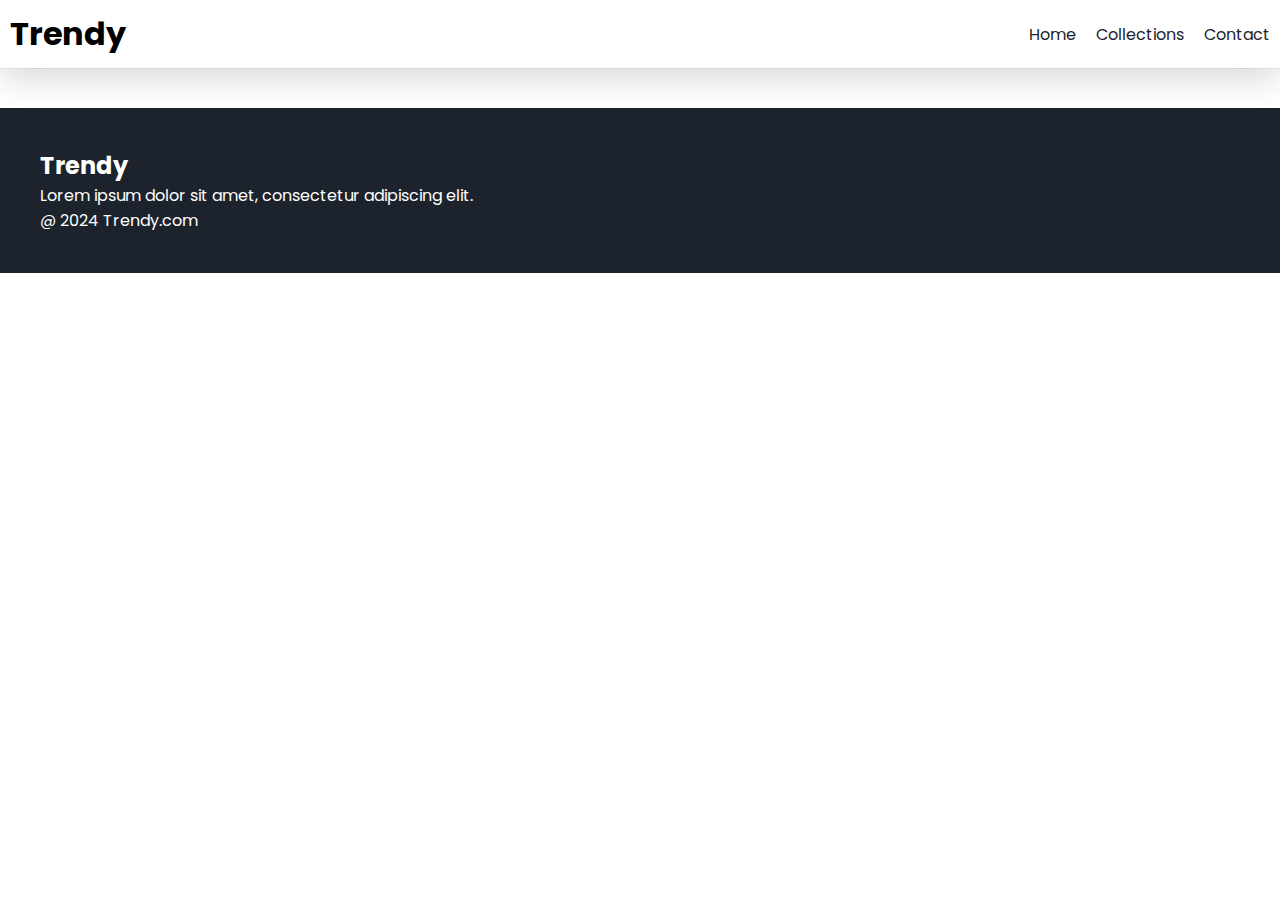
<file: contact.html>
<!DOCTYPE html>
<html lang="en">
<head>
  <meta charset="UTF-8">
  <meta name="viewport" content="width=device-width, initial-scale=1.0">
  <title>E-commerce website</title>

  <!-- Google Fonts -->
  <link rel="preconnect" href="https://fonts.googleapis.com">
  <link rel="preconnect" href="https://fonts.gstatic.com" crossorigin>
  <link href="https://fonts.googleapis.com/css2?family=Poppins&display=swap" rel="stylesheet">

  <!-- My CSS -->
  <link href="demo.css" rel="stylesheet">

  <!-- Font Awesome Icons -->
  <link rel="stylesheet" href="https://cdnjs.cloudflare.com/ajax/libs/font-awesome/6.6.0/css/all.min.css" integrity="sha512-Kc323vGBEqzTmouAECnVceyQqyqdsSiqLQISBL29aUW4U/M7pSPA/gEUZQqv1cwx4OnYxTxve5UMg5GT6L4JJg==" crossorigin="anonymous" referrerpolicy="no-referrer">
  
  <!-- Custom Styles for the Contact Form -->
  <style>
    .contact-form {
      display: none;
      position: fixed;
      top: 0;
      left: 0;
      width: 100%;
      height: 100%;
      background: rgba(0, 0, 0, 0.5);
      justify-content: center;
      align-items: center;
    }

    .contact-form-content {
      background: #fff;
      padding: 20px;
      border-radius: 8px;
      width: 300px;
      text-align: center;
      position: relative;
    }

    .contact-form-content h2 {
      margin-bottom: 20px;
    }

    .contact-form-content input,
    .contact-form-content textarea {
      width: 100%;
      padding: 10px;
      margin-bottom: 10px;
      border: 1px solid #ddd;
      border-radius: 4px;
    }

    .contact-form-content button {
      padding: 10px 20px;
      background-color: #333;
      color: #fff;
      border: none;
      border-radius: 4px;
      cursor: pointer;
    }

    .contact-form-content button:hover {
      background-color: #555;
    }

    .contact-form-close {
      position: absolute;
      top: 10px;
      right: 10px;
      font-size: 20px;
      cursor: pointer;
    }
  </style>
</head>
<body>
  <!-- Navbar -->
  <nav class="navbar">
    <h1>Trendy</h1>
    <div class="navbar-links">
      <p class="navbar-link"><a href="index.html">Home</a></p>
      <p class="navbar-link"><a href="collections.html">Collections</a></p>
      <p class="navbar-link"><a href="#" onclick="showContactForm(); return false;">Contact</a></p>
    </div>
    <div class="navbar-menu-toggle" onclick="showNavbar()">
      <i class="fa-solid fa-bars"></i>
    </div>
  </nav>

  <!-- Side Navbar -->
  <div class="side-navbar" onclick="closeNavbar()">
    <p style="text-align: right;">
      <i class="fa-solid fa-xmark"></i>
    </p>
    <div class="first-navbar-links">
      <p class="second-navbar-link"><a href="index.html">Home</a></p>
      <p class="second-navbar-link"><a href="collections.html">Collections</a></p>
      <p class="second-navbar-link"><a href="#" onclick="showContactForm(); return false;">Contact</a></p>
    </div>
  </div>

  <!-- Contact Form Modal -->
  <div class="contact-form" id="contactForm" aria-hidden="true">
    <div class="contact-form-content">
      <span class="contact-form-close" onclick="hideContactForm()">&times;</span>
      <h2>Contact Us</h2>
      <form id="contactUsForm" onsubmit="handleFormSubmit(event)">
        <input type="text" id="name" name="name" placeholder="Your Name" required>
        <input type="email" id="email" name="email" placeholder="Your Email" required>
        <textarea id="message" name="message" placeholder="Your Message" rows="4" required></textarea>
        <button type="submit">Send</button>
      </form>
    </div>
  </div>

  <!-- Footer -->
  <div class="footer">
    <div class="footer-container">
      <div class="footer-box">
        <h2 class="heading">Trendy</h2>
        <p>Lorem ipsum dolor sit amet, consectetur adipiscing elit.</p>
        <div class="footer-icon">
          <i class="fa-brands fa-instagram" style="color:#ffffff;"></i>
          <i class="fa-brands fa-facebook" style="color:#ffffff;"></i>
          <i class="fa-brands fa-twitter" style="color:#ffffff;"></i>
        </div>
      </div>
    </div>
    <p>@ 2024 Trendy.com</p>
  </div>

  <!-- JavaScript -->
  <script src="collection.js"></script>
  <script>
    function showContactForm() {
      document.getElementById('contactForm').style.display = 'flex';
      document.getElementById('contactForm').setAttribute('aria-hidden', 'false');
    }

    function hideContactForm() {
      document.getElementById('contactForm').style.display = 'none';
      document.getElementById('contactForm').setAttribute('aria-hidden', 'true');
    }

    function handleFormSubmit(event) {
      event.preventDefault(); // Prevent default form submission
      const name = document.getElementById('name').value;
      const email = document.getElementById('email').value;
      const message = document.getElementById('message').value;

      console.log(`Name: ${name}, Email: ${email}, Message: ${message}`);
      
      // Optionally, send form data to the server here

      // Hide the form after submission
      hideContactForm();
    }
  </script>
</body>
</html>
</file>
<file: demo.css>
*{
  padding: 0;
  margin: 0;
  box-sizing: border-box;

}
body{
  font-family: 'Poppins', sans-serif;
}

.navbar{
  display: flex;
  justify-content: space-between;
  align-items: center;
  padding: 10px;
  box-shadow: rgba(0, 0, 0, 0.16) 0px 10px 36px 0px, rgba(0, 0, 0, 0.06) 0px 0px 0px 1px;

}
.navbar-links{
  display: flex;
  column-gap: 20px;
  
}
.navbar-links a{
  text-decoration: none;
  color: #1D232C;
}
.navbar-links a:hover{
  text-decoration: underline;
  color: #1D232C;
  
}
.navbar-menu-toggle{
  display: none;
}
.side-navbar{
  background-color:#1D232C ;
  width: 50%;
  height: 100%;
  position: fixed;
  top: 0;
  left: -60%;
  padding: 20px;
  color:white;

  transition: 2s;
  
}
.second-navbar-link{
  margin-bottom: 30px;
}
.first-navbar-links a{
  text-decoration: none;
  color: white;

}
.first-navbar-links a:hover{
  text-decoration: underline;
}

.header{
  display:flex;
  justify-content: center;
  gap: 50px;
  padding: 50px;
}
.header-button{
  padding-left: 20px;
  padding-right: 20px;
  padding-top: 10px;
  padding-bottom: 10px;
  margin-top: 10px;
  background-color: #1D232C;
  color: white;
  cursor: pointer;
  border-radius: 10px;
}
.service{
  padding: 20px;

}
.service-container-1{
  display: flex;
  justify-content: space-between;
  align-items: center;
}
.service-container-2{
  display: flex;
  justify-content: space-between;
align-items: center;
gap: 10px;
}
.service-container-2 div{
  background-color: #f2f4f7;
  border-radius: 5px;
  padding: 10px;
}
.new-arrival{
  display: flex;
  justify-content: space-around;
  flex-wrap: wrap;
}
.new-arrival-container{
  position: relative;

  flex-basis: 20%;
}
.new-arrival button{
  padding-left: 10%;
  padding-right: 10%;
  padding-top: 5%;
  padding-bottom: 5%;
  margin-top: 10px;
  color:#1D232C;
  position: absolute;
  top:50%;
  left: 18%;
  border-radius: 10px;
  border: none;
}
.news{
  display: flex;
flex-direction: column;
  align-items: center;
  margin-top: 10px;
}
.news input{
  padding: 10px;
  width: 80vw;
  margin-bottom: 10px;
  border: solid black 3px;
}
.news button{
  margin-top: 10px;
  background-color: #1D232C;
  color: white;
  border-radius: 10px;

  padding: 10px;
}
.footer{
  margin-top: 40px;
  padding: 40px;
  background-color: #1D232C;
  color: white;
}
.product-section{
  margin-top: 40px;
}
.product-search{
  width: 800px;
  border: solid black 2px;
  border-radius: 20px;
  display: flex;
  justify-content: space-between;
  padding: 10px;
  margin: auto;
}
.product-search input{
border: none;
background-color: transparent;
width: 100%;
}
.product-search input:focus{
  outline: none;
}
.products{
  padding: 20px;
  display: flex;
  gap:10px;
  flex-wrap: wrap;
  justify-content: space-around;
}
.product-box{
  text-align: center;
  flex-basis: 20%;
}
.product-search img{
  border-radius: 10px;
}
.contact-bar{
  display: flex;
  flex-direction: column;
  align-items: center;
  margin-top: 20px;
  
  
}


/* media query*/
@media screen and (max-width:700px){
  .navbar-menu-toggle{
    display: block;
  }
    .navbar-links{
      display: none;
    }
  .header-image{
      display: none;
    }
    .service-container-1{
      display: none;
    }
    .service-container-2{
      flex-direction: column;
    }

    }
</file>
